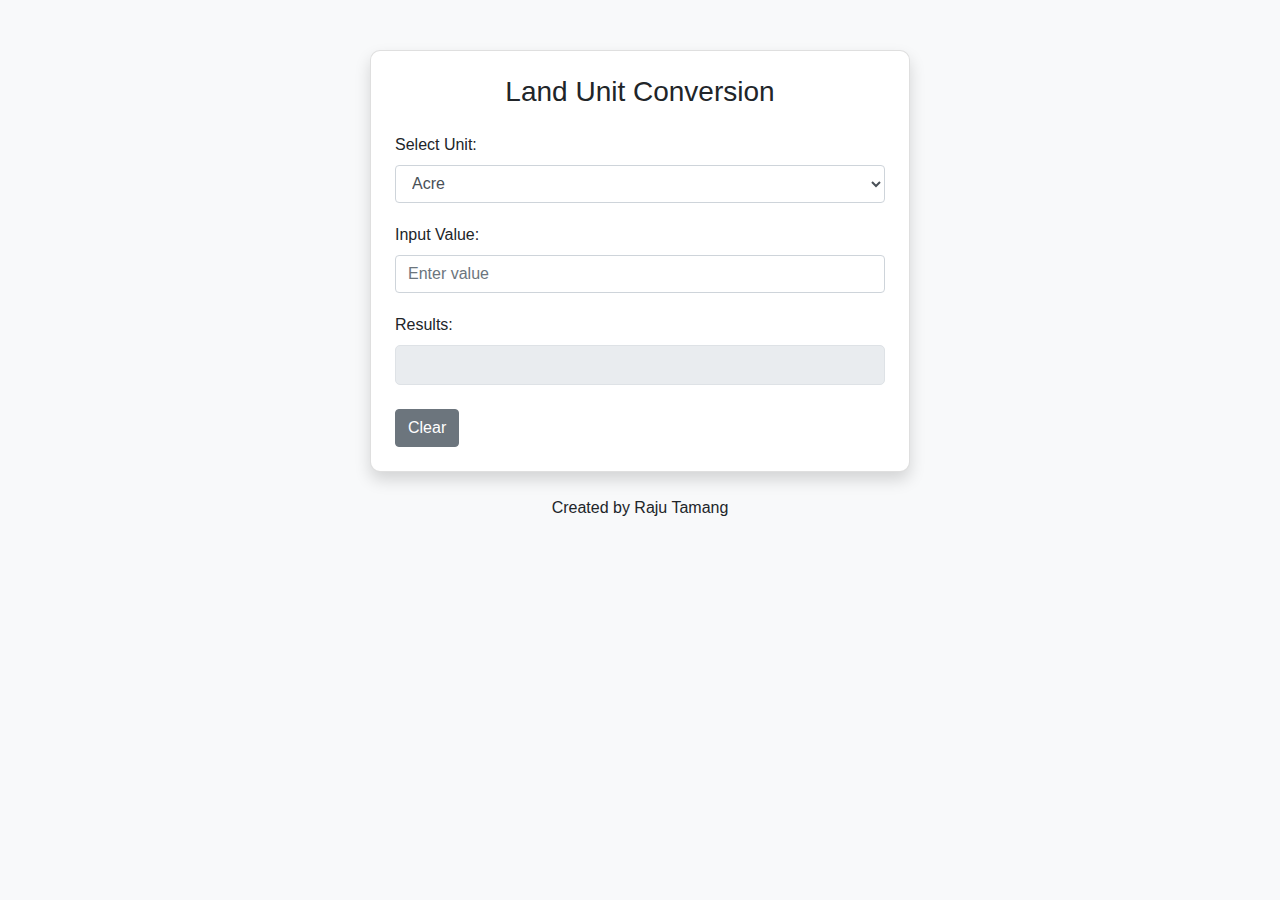
<file: area/index.html>
<!DOCTYPE html>
<html lang="en">

<head>
    <meta charset="UTF-8">
    <meta name="viewport" content="width=device-width, initial-scale=1.0">
    <title>Land Unit Conversion</title>
    <!-- Bootstrap CSS -->
    <link href="./css/bootstrap.min.css" rel="stylesheet">
    <link rel="stylesheet" href="./css/styles.css">
</head>

<body>
    <div class="container">
        <div class="row justify-content-center">
            <div class="col-md-6">
                <div class="card shadow p-4">
                    <h3 class="text-center mb-4">Land Unit Conversion</h3>
                    <form>
                        <div class="form-group">
                            <label for="unitSelect">Select Unit:</label>
                            <select class="form-select form-control" id="unitSelect">
                                <option value="acre">Acre</option>
                                <option value="hectare">Hectare</option>
                                <option value="squareMeter">Square Meter</option>
                                <option value="squareFeet">Square Feet</option>
                                <option value="bighaKathaDhur">Bigha-Katha-Dhur</option>
                                <option value="ropaniAnaPaisaDam">Ropani-Ana-Paisa-Dam</option>
                            </select>
                        </div>

                        <div class="form-group" id="singleInputGroup">
                            <label for="inputValue">Input Value:</label>
                            <input type="text" class="form-control" id="inputValue" placeholder="Enter value">
                        </div>

                        <div class="form-group" id="bighaKathaDhurGroup" style="display:none;">
                            <label>Bigha-Katha-Dhur:</label>
                            <div class="row">
                                <div class="col">
                                    <input type="text" class="form-control" id="bighaInput" placeholder="Bigha">
                                </div>
                                <div class="col">
                                    <input type="text" class="form-control" id="kathaInput" placeholder="Katha">
                                </div>
                                <div class="col">
                                    <input type="text" class="form-control" id="dhurInput" placeholder="Dhur">
                                </div>
                            </div>
                        </div>

                        <div class="form-group" id="ropaniAnaPaisaDamGroup" style="display:none;">
                            <label>Ropani-Ana-Paisa-Dam:</label>
                            <div class="row">
                                <div class="col">
                                    <input type="text" class="form-control" id="ropaniInput" placeholder="Ropani">
                                </div>
                                <div class="col">
                                    <input type="text" class="form-control" id="anaInput" placeholder="Ana">
                                </div>
                                <div class="col">
                                    <input type="text" class="form-control" id="paisaInput" placeholder="Paisa">
                                </div>
                                <div class="col">
                                    <input type="text" class="form-control" id="damInput" placeholder="Dam">
                                </div>
                            </div>
                        </div>

                        <div class="form-group">
                            <label>Results:</label>
                            <div id="results" class="border p-2" style="min-height: 40px;">
                                <!-- Conversion results will be displayed here -->
                            </div>
                        </div>

                        <button type="button" class="btn btn-secondary mt-2" id="clearButton">Clear</button>
                    </form>
                </div>
            </div>
        </div>
    </div>

    <footer class="text-center mt-4">
        <p>Created by Raju Tamang</a></p>
    </footer>

    <!-- Bootstrap JS, Popper.js, and jQuery -->
    <script src="./js/jquery-3.5.1.slim.min.js"></script>
    <script src="./js/popper.min.js"></script>
    <script src="./js//bootstrap.min.js"></script>
    <script src="./js/script.js"></script>
</body>

</html>
</file>
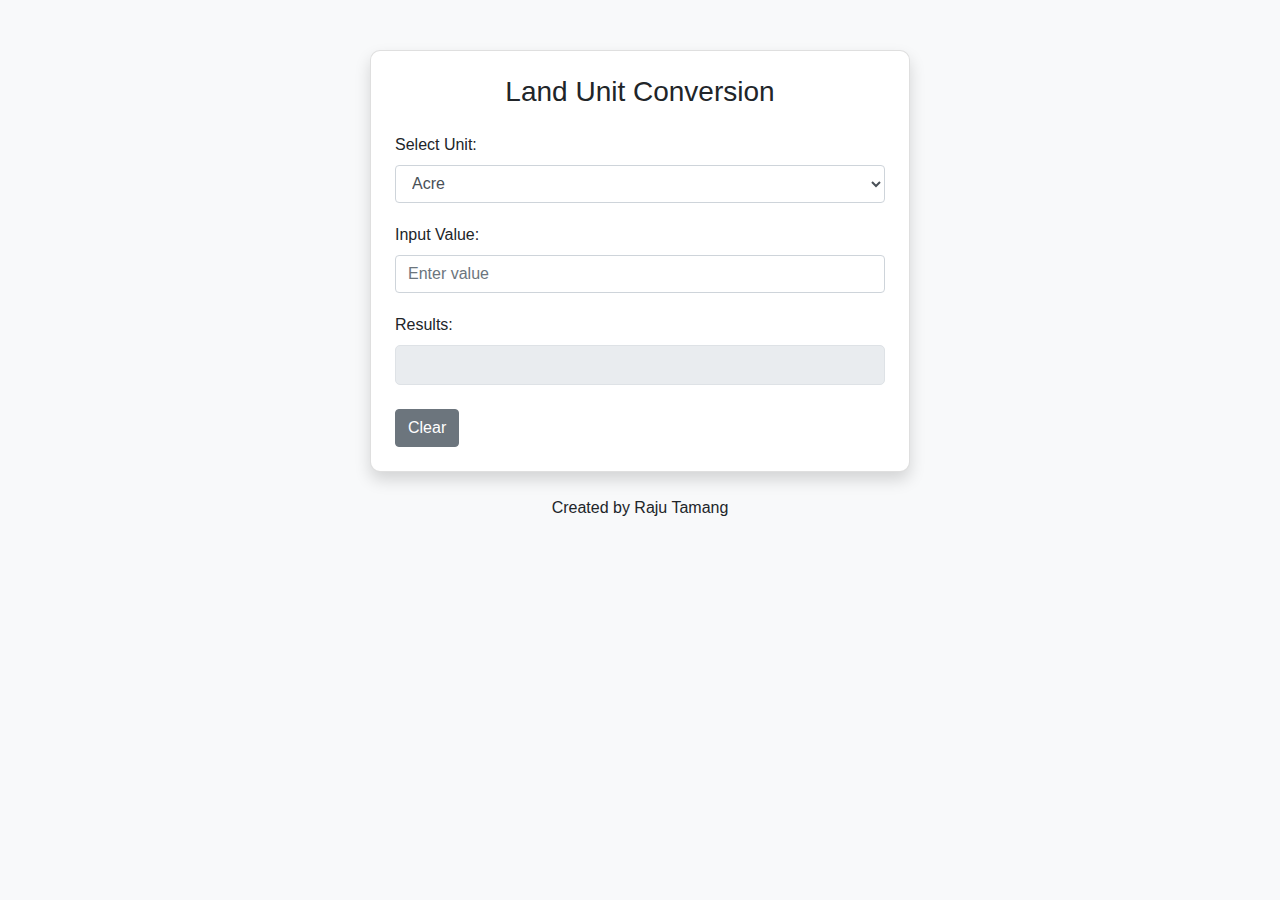
<file: area.html>
<!DOCTYPE html>
<html lang="en">
<head>
    <meta charset="UTF-8">
    <meta name="viewport" content="width=device-width, initial-scale=1.0">
    <title>Land Unit Conversion</title>
    <!-- Bootstrap CSS -->
    <link href="./area_calc/css/bootstrap.min.css" rel="stylesheet">
    <link rel="stylesheet" href="./area_calc/css/styles.css">
</head>
<body>
    <div class="container">
        <div class="row justify-content-center">
            <div class="col-md-6">
                <div class="card shadow p-4">
                    <h3 class="text-center mb-4">Land Unit Conversion</h3>
                    <form>
                        <div class="form-group">
                            <label for="unitSelect">Select Unit:</label>
                            <select class="form-select form-control" id="unitSelect">
                                <option value="acre">Acre</option>
                                <option value="hectare">Hectare</option>
                                <option value="squareMeter">Square Meter</option>
                                <option value="bighaKathaDhur">Bigha-Katha-Dhur</option>
                            </select>
                        </div>

                        <div class="form-group" id="singleInputGroup">
                            <label for="inputValue">Input Value:</label>
                            <input type="text" class="form-control" id="inputValue" placeholder="Enter value">
                        </div>

                        <div class="form-group" id="bighaKathaDhurGroup" style="display:none;">
                            <label>Bigha-Katha-Dhur:</label>
                            <div class="row">
                                <div class="col">
                                    <input type="text" class="form-control" id="bighaInput" placeholder="Bigha">
                                </div>
                                <div class="col">
                                    <input type="text" class="form-control" id="kathaInput" placeholder="Katha">
                                </div>
                                <div class="col">
                                    <input type="text" class="form-control" id="dhurInput" placeholder="Dhur">
                                </div>
                            </div>
                        </div>

                        <div class="form-group">
                            <label>Results:</label>
                            <div id="results" class="border p-2" style="min-height: 40px;">
                                <!-- Conversion results will be displayed here -->
                            </div>
                        </div>

                        <button type="button" class="btn btn-secondary mt-2" id="clearButton">Clear</button>
                    </form>
                </div>
            </div>
        </div>
    </div>

    <footer class="text-center mt-4">
        <p>Created by Raju Tamang</a></p>
    </footer>

    <!-- Bootstrap JS, Popper.js, and jQuery -->
    <script src="./area_calc/js/jquery-3.5.1.slim.min.js"></script>
    <script src="./area_calc/js/popper.min.js"></script>
    <script src="./area_calc/js//bootstrap.min.js"></script>
    <script src="./area_calc/js/script.js"></script>
</body>
</html>
</file>
<file: area/css/styles.css>
body {
    background-color: #f8f9fa;
}
.card {
    margin-top: 50px;
    border-radius: 10px;
    box-shadow: 0 4px 8px rgba(0,0,0,0.1);
}
.form-control, .form-select {
    margin-bottom: 20px;
}
#results {
    background-color: #e9ecef;
    border-radius: 5px;
    padding: 10px;
    min-height: 60px;
}
</file>
<file: area_calc/css/styles.css>
body {
    background-color: #f8f9fa;
}
.card {
    margin-top: 50px;
    border-radius: 10px;
    box-shadow: 0 4px 8px rgba(0,0,0,0.1);
}
.form-control, .form-select {
    margin-bottom: 20px;
}
#results {
    background-color: #e9ecef;
    border-radius: 5px;
    padding: 10px;
    min-height: 60px;
}
</file>
